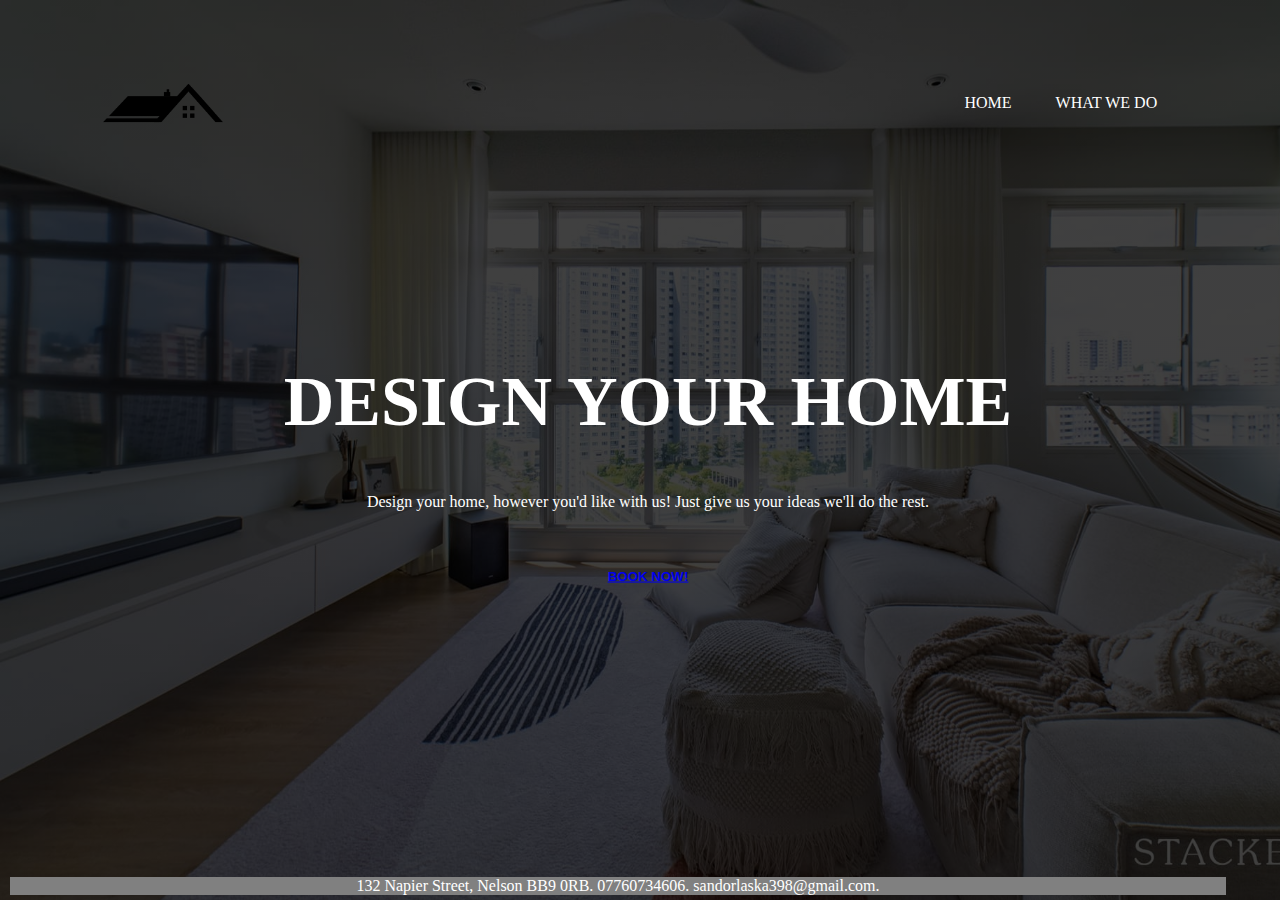
<file: index.html>
<html>
<head>
<title>Sandor Laska</title>
<link rel="stylesheet" href="style.css">
    <style>
body {
  background-image:linear-gradient(rgba(0,0,0,0.75),rgba(0,0,0,0.75)), url(homey.jpg);
  background-repeat: no-repeat;
    background-attachment: fixed;
  background-size: cover;
}
span{
    background: #009688;
    height: 100%;
    width: 0%;
    border-radius: 25px;
    position: absolute;
    left: 0;
    bottom: 0;
    z-index: -1;
    transition: 0.5s;
} 
                    .footer {  
position: fixed;  
left: 10px;  
bottom: 5px;  
right: 10px;   
width: 95%;  
background-color: gray;  
background-size: cover;                        
color: white;  
text-align: center;  
}  
<meta name="viewport" content="width=device-width, initial-scale=1" />
</style>
</head>
<body>
<div class="banner">
    <div class="navbar">
    <img src="logo.png"  style="100%"class="logo">
        <ul>
        <li><a href="index.html">Home</a></li>
            <li><a href="bedroom.html">What we do</a></li>
        </ul>
    </div>
    
    <div class="content">
    <h1>DESIGN YOUR HOME</h1>
        <p>Design your home, however you'd like with us! Just give us your ideas we'll do the rest.</p>
        <div>
            <button type="button"><a href="book.html"><span></span>BOOK NOW!</a></button>
        </div>
    </div>
    </div>
    <div class="footer">  
        132 Napier Street, Nelson BB9 0RB.   07760734606.    sandorlaska398@gmail.com.
    </div>
    
</body>

</html>
</file>
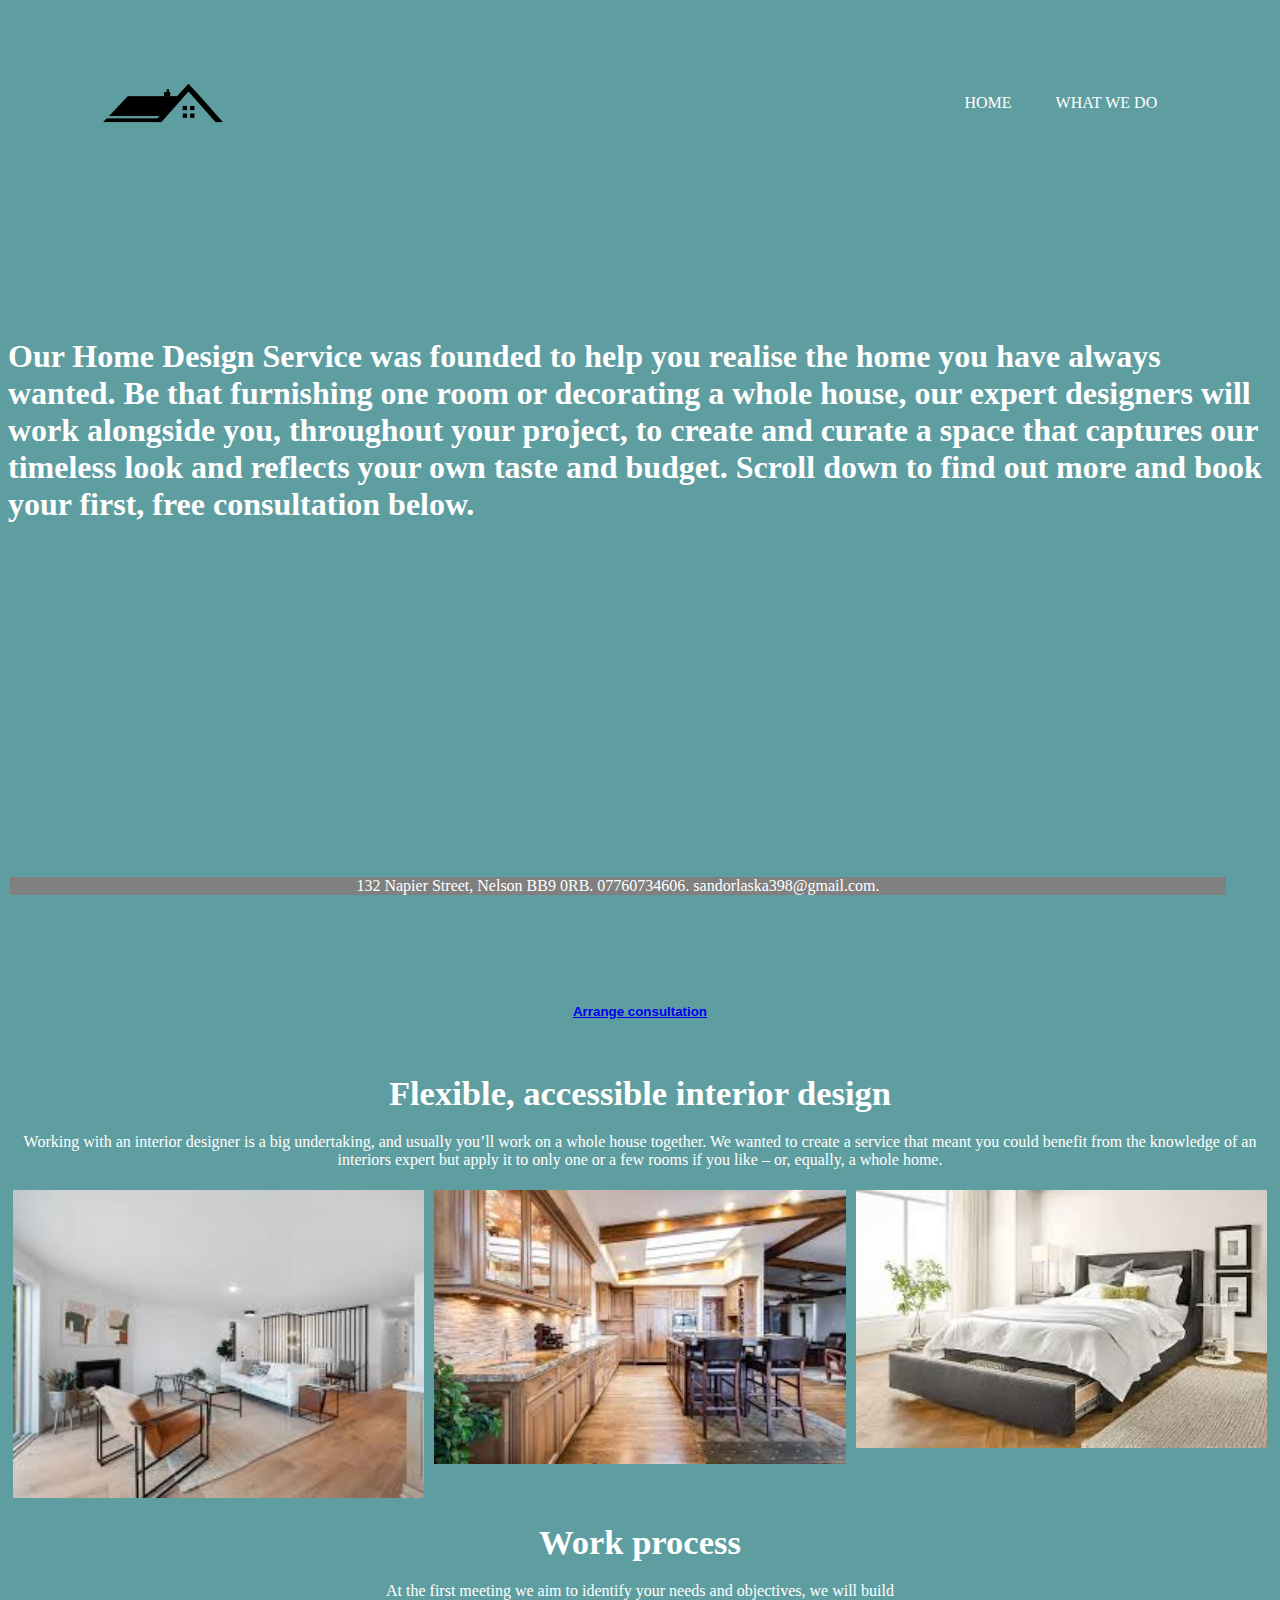
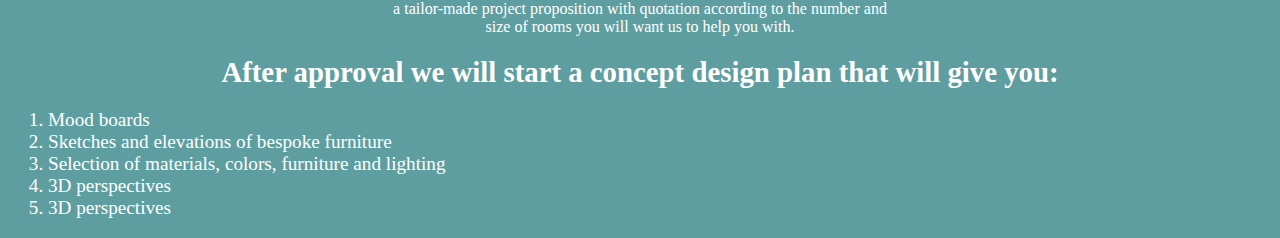
<file: bedroom.html>
<html>
<head>
<title>Sandor Laska</title>
<link rel="stylesheet" href="room.css">
    <style>
        body{
            background-color: cadetblue;
        }

span{
    background: #fff;
    height: 100%;
    width: 0%;
    border-radius: 25px;
    position: absolute;
    left: 0;
    bottom: 0;
    z-index: -1;
    transition: 0.5s;
} 
        h2{
            color: white;
            text-align: center;
        }
        p{
            color: white;
        }
        * {
  box-sizing: border-box;
}

.column {
  float: left;
  width: 33.33%;
  padding: 5px;
}

/* Clearfix (clear floats) */
.row::after {
  content: "";
  clear: both;
  display: table;
}
        .footer {  
position: fixed;  
left: 10px;  
bottom: 5px;  
right: 10px;   
width: 95%;  
background-color: gray;  
color: white;  
text-align: center;  
}  
        <meta name="viewport" content="width=device-width, initial-scale=1.0">
</style>
</head>
<body>
<div class="banner">
    <div class="navibar">
        <a href="index.html"><img src="logo.png" class="logo"></a>
        <ul>
        <li><a href="index.html">Home</a></li>
            <li><a href="bedroom.html"><span></span>What we do</a></li>
        </ul>
    </div>
    
    
        <br>
        <br>
         <br>
        <br>
         <br>
        <br>
    <h1 style="color: white; align: center>
        <br>
        We design,<br> 
tailored for your home
        <br>
        <br>
        
 </h1>
<div class="content">
  <p>Our Home Design Service was founded to help you realise the home you have always wanted. Be that furnishing one room or decorating a whole house, our expert designers will work alongside you, throughout your project, to create and curate a space that captures our timeless look and reflects your own taste and budget. Scroll down to find out more and book your first, free consultation below.</p>
    </div>

    </div>
    <br>
    <br>
    <br>
  <br>
    <br>
    <br>
    <br>
        <br>
    <br>
    <br>
  <br>
    <br>
    <br>
    <br>
        <br>
    <br>
    <br>
  <br>
    <br>
    <br>
    <br>
<br>
    <br>
    <center>
        <button type="button"><a href="book.html">Arrange consultation</a></button>
        </center>
    <h2><big><big>Flexible, accessible interior design</big></big></h2>
    <center>
    <p>Working with an interior designer is a big undertaking, and usually you’ll work on a whole house together. We wanted to create a service that meant you could benefit from the knowledge of an interiors expert but apply it to only one or a few rooms if you like – or, equally, a whole home. </p>
        </center>
    <div class="row">
  <div class="column">
    <img src="livingrooms.jpg" style="width:100%;" >
  </div>
  <div class="column">
    <img src="kitchen.jpg"  style="width:100%">
        </div>
  <div class="column">
    <img src="room.jpg" style="width:100%">
  </div>
</div>
    <h2><big><big>Work process</big></big></h2>
    <center>
    <p>At the first meeting we aim to identify your needs and objectives, we will build <br> a tailor-made project proposition with quotation according to the number and <br> size of rooms you will want us to help you with.</p>
    </center>
    <h2><big>After approval we will start a concept design plan that will give you:</big></h2>
    <big>
    <ol style="color: white">
    <li>Mood boards</li>
    <li>Sketches and elevations of bespoke furniture</li>
        <li>Selection of materials, colors, furniture and lighting</li>
          <li>3D perspectives</li>
          <li>3D perspectives</li>
    </ol>
    </big>
        <div class="footer">  
132 Napier Street, Nelson BB9 0RB.   07760734606.    sandorlaska398@gmail.com.
    </div>
        </body>

</html>
</file>
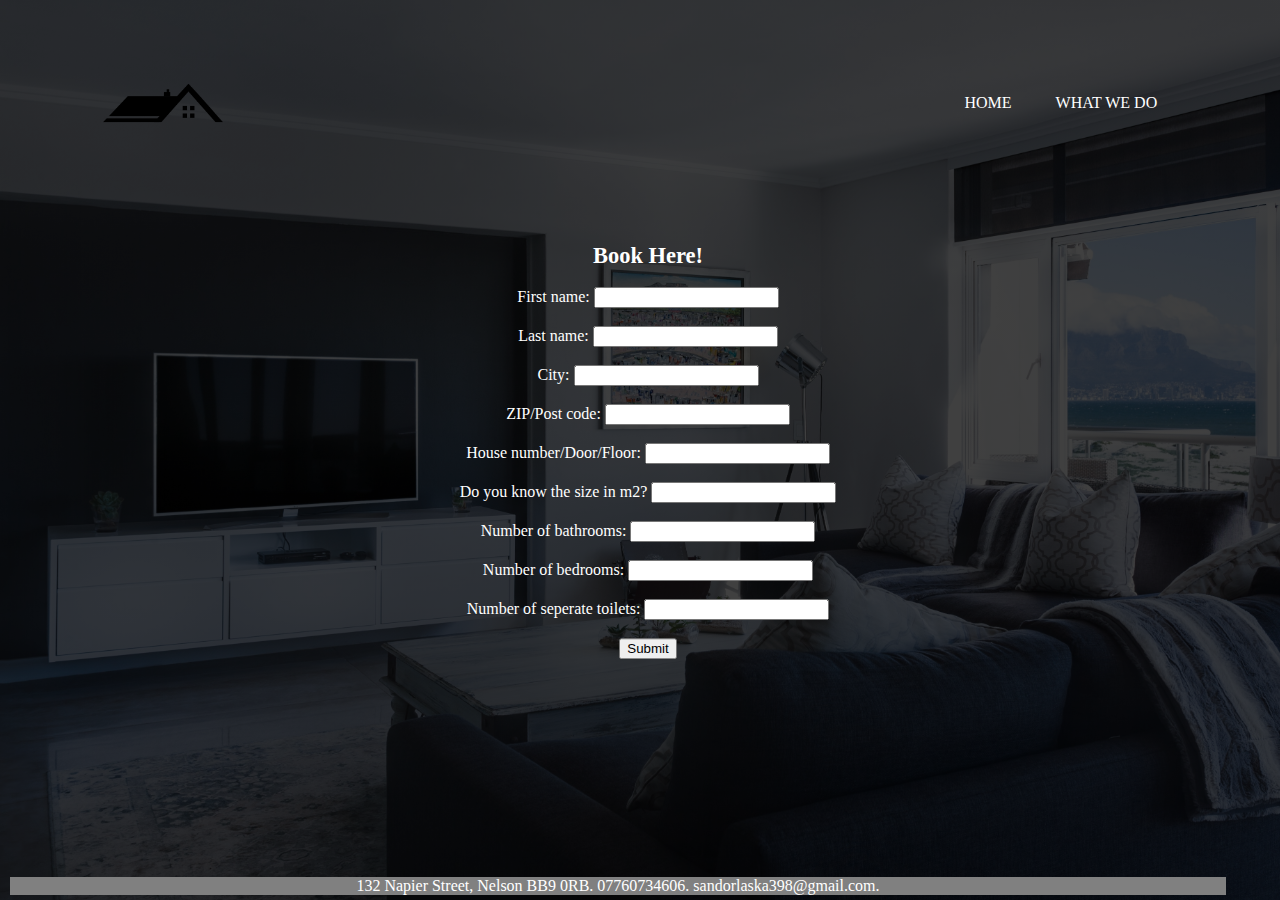
<file: book.html>
<html>
<head>
<title>Sandor Laska</title>
<link rel="stylesheet" href="style.css">
    <style>
body {
  background-image:linear-gradient(rgba(0,0,0,0.75),rgba(0,0,0,0.75)), url(living.jpg);
  background-repeat: no-repeat;
    background-attachment: fixed;
  background-size: cover;
}
span{
    background: #009688;
    height: 100%;
    width: 0%;
    border-radius: 25px;
    position: absolute;
    left: 0;
    bottom: 0;
    z-index: -1;
    transition: 0.5s;
} 
        .footer {  
            position: fixed;
left: 10px;  
bottom: 5px;  
right: 10px;   
width: 95%;  
background-color: gray;  
color: white;  
text-align: center;  
}  
<meta name="viewport" content="width=device-width, initial-scale=1">
</style>
</head>
<body>
<div class="banner">
    <div class="navbar">
        <a href="index.html"><img src="logo.png" class="logo"></a>
        <ul>
        <li><a href="index.html">Home</a></li>
            <li><a href="bedroom.html">What we do</a></li>
        </ul>
    </div>
    
    <div class="content">
<h3><big>Book Here!</big></h3>

<div style="text-align: center;">
<form name="Book Here!" action="/action_page.php" method="get"> <label for="fname">First
name:</label> <input id="fname" name="fname" type="text"><br>
  <br>
  <label for="lname">Last name:</label> <input id="lname" name="lname" type="text"><br>
  <br>
  <label for="city">City:</label> <input id="city" name="city" type="text"><br>
  <br>
  <label for="zip">ZIP/Post code:</label> <input id="zip" name="zip" type="text"><br>
  <br>
  <label for="add">House number/Door/Floor:</label> <input id="add" name="add" type="text"><br>
  <br>
 <label for="fname">Do you know the size in m2?</label> <input id="fname" name="fname" type="text"><br>
  <br>
  <label for="br">Number of bathrooms:</label> <input id="br" name="br" type="text"><br>
  <br>
  <label for="bed">Number of bedrooms:</label> <input id="bed" name="bed" type="text"><br>
  <br>
  <label for="stoi">Number of seperate toilets:</label> <input id="stoi" name="stoi" type="text"><br>
    <br>
    <input value="Submit" type="submit"></form>
        </div>
        </div>
        <div class="footer">  
132 Napier Street, Nelson BB9 0RB.   07760734606.    sandorlaska398@gmail.com.
    </div>

    </body>

</html>
</file>
<file: style.css>
* (
    margin: 0;
    padding: 0;
    font-family: sans-serif;
)
.banner{
    width: 100%;
    height: 100%;
    background-image: linear-gradient(rgba(0,0,0,0.75),rgba(0,0,0,0.75)), url(home.jpg);
    background-size: contain;
    background-position: center;
}
.navbar{
    width: 85%;
    margin: auto;
    padding: 35px 0;
    display: flex;
    align-items: center;
    justify-content: space-between;
}
.logo{
    width: 120px;
    cursor: pointer;
}
.navbar ul li{
    list-style: none;
    display: inline-block;
    margin: 0 20px;
    position: relative;
}
.navbar ul li a{
    text-decoration: none;
    color: #fff;
    text-transform: uppercase;
}
.navbar ul li::after{
    content: '';
    height: 3px;
    width: 0;
    background: #009688;
    position: absolute;
    left: 0;
    bottom: -10px;
    transition: 0.5s;
}
.navbar ul li:hover:after{
    width: 100%;
}
.content{
    width: 100%;
    position: absolute;
    top: 50%;
    transform: translateY(-50%);
    text-align: center;
    color: #fff;
}
.content h1{
    font-size: 70px;
    margin-top: 80px;
}
.content p{
    margin: 20px auto;
    font-weight: 100;
    line-height: 25px;
}
button{
    width: 200px;
    padding: 15px 0;
    text-align: center;
    margin: 20px 10px;
    border-radius: 25px;
    font-weight: bold;
    border: none;
    background: transparent;
    color: #fff;
    cursor: pointer;
    position: relative;
    overflow: hidden;
}

span{
    background: #009688;
    height: 100%;
    width: 0%;
    border-radius: 25px;
    position: absolute;
    left: 0;
    bottom: 0;
    z-index: -1;
    transition: 0.5s;
}

buttom:hover span{
    width: 100%;    
}
button:hover{
    border: 2px solid #009688;
}
</file>
<file: room.css>
* (
    margin: 0;
    padding: 0;
    font-family: sans-serif;
)
.banner{
    width: 100%;
    height: 100%;
    background-image: linear-gradient(rgba(0,0,0,0.75),rgba(0,0,0,0.75)), url(home.jpg);
    background-size: contain;
    background-position: center;
}
.navibar{
    width: 85%;
    margin: auto;
    padding: 35px 0;
    display: flex;
    align-items: center;
    justify-content: space-between;
}
.logo{
    width: 120px;
    cursor: pointer;
}
.navibar ul li{
    list-style: none;
    display: inline-block;
    margin: 0 20px;
    position: relative;
}
.navibar ul li a{
    text-decoration: none;
    color: #fff;
    text-transform: uppercase;
}
.navibar ul li::after{
    content: '';
    height: 3px;
    width: 0;
    background: #009688;
    position: absolute;
    left: 0;
    bottom: -10px;
    transition: 0.5s;
}
.navibar ul li:hover:after{
    width: 100%;
}
.content{
    width: 100%;
    position: absolute;
    top: 50%;
    transform: translateY(-50%);
    text-align: center;
    color: #fff;
}
.content h1{
    font-size: 70px;
    margin-top: 80px;
}
.content p{
    margin: 20px auto;
    font-weight: 100;
    line-height: 25px;
}
button{
    width: 200px;
    padding: 15px 0;
    text-align: center;
    margin: 20px 10px;
    border-radius: 25px;
    font-weight: bold;
    border: none;
    background: transparent;
    color: #fff;
    cursor: pointer;
    position: relative;
    overflow: hidden;
}

span{
    background: #009688;
    height: 100%;
    width: 0%;
    border-radius: 25px;
    position: absolute;
    left: 0;
    bottom: 0;
    z-index: -1;
    transition: 0.5s;
}

buttom:hover span{
    width: 100%;    
}
button:hover{
    border: 2px solid #009688;
}
.img{
    z-index: -1;
    
}
</file>
